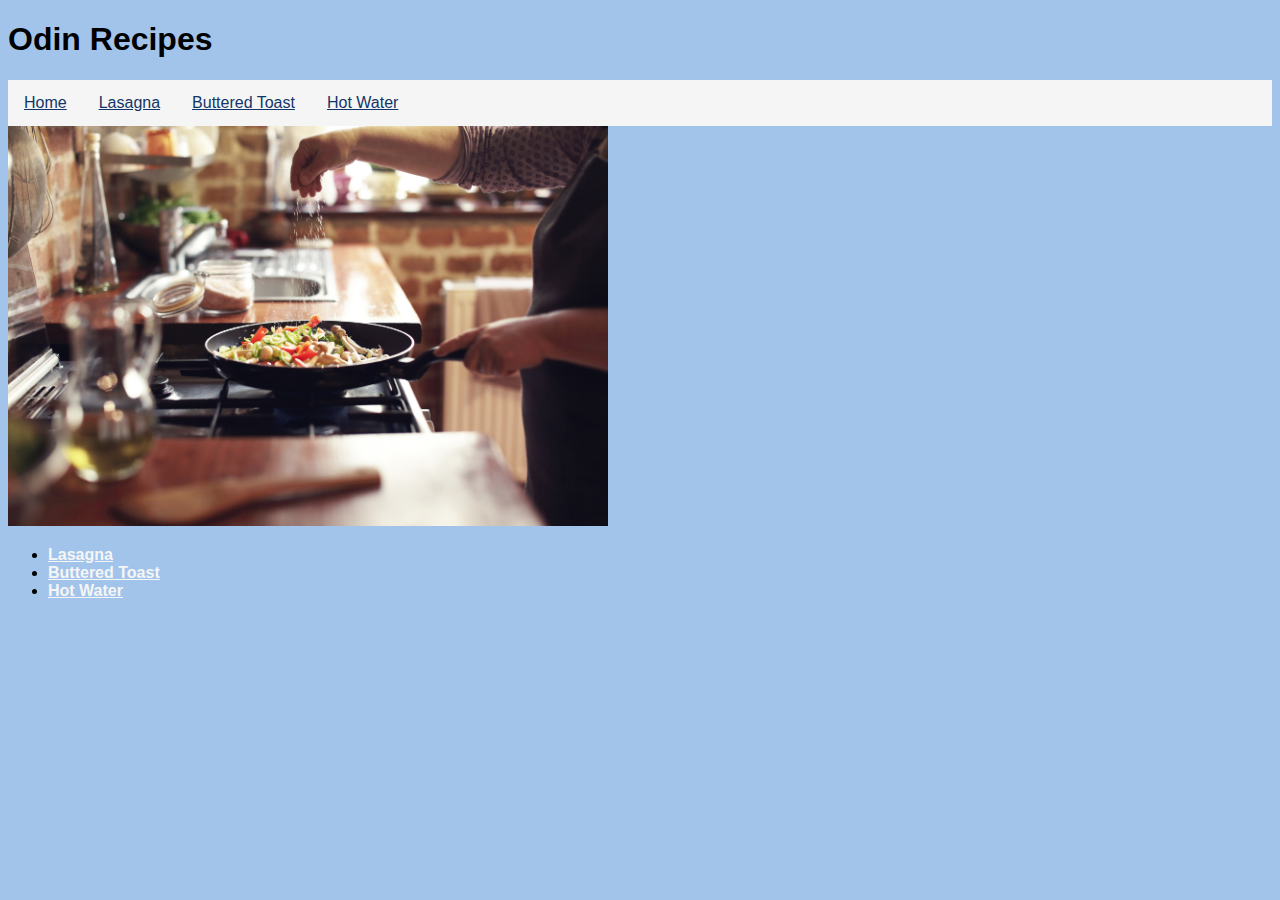
<file: index.html>
<!DOCTYPE html>
<html lang="en">
    <head>
        <meta charset="utf-8">
        <title>Odin Recipes</title>
        <link rel="stylesheet" href="style.css">
    </head>

    <body>
        <h1>Odin Recipes</h1>
        <ul class="navbar">
            <li><a href="index.html">Home</a></li>
            <li><a href="recipes/lasagna.html">Lasagna</a></li>
            <li><a href="recipes/buttered-toast.html">Buttered Toast</a></li>
            <li><a href="recipes/hot-water.html">Hot Water</a></li>
        </ul>
        <img src="images/kitchen.jpg" alt="a rustic wood and brick kitchen with a chef sprinkling spices onto a skillet filled with fresh vegetables" height="400">
        <ul>
            <li><a href="recipes/lasagna.html">Lasagna</a></li>
            <li><a href="recipes/buttered-toast.html">Buttered Toast</a></li>
            <li><a href="recipes/hot-water.html">Hot Water</a></li>
        </ul>
        
    </body>
</html>
</file>
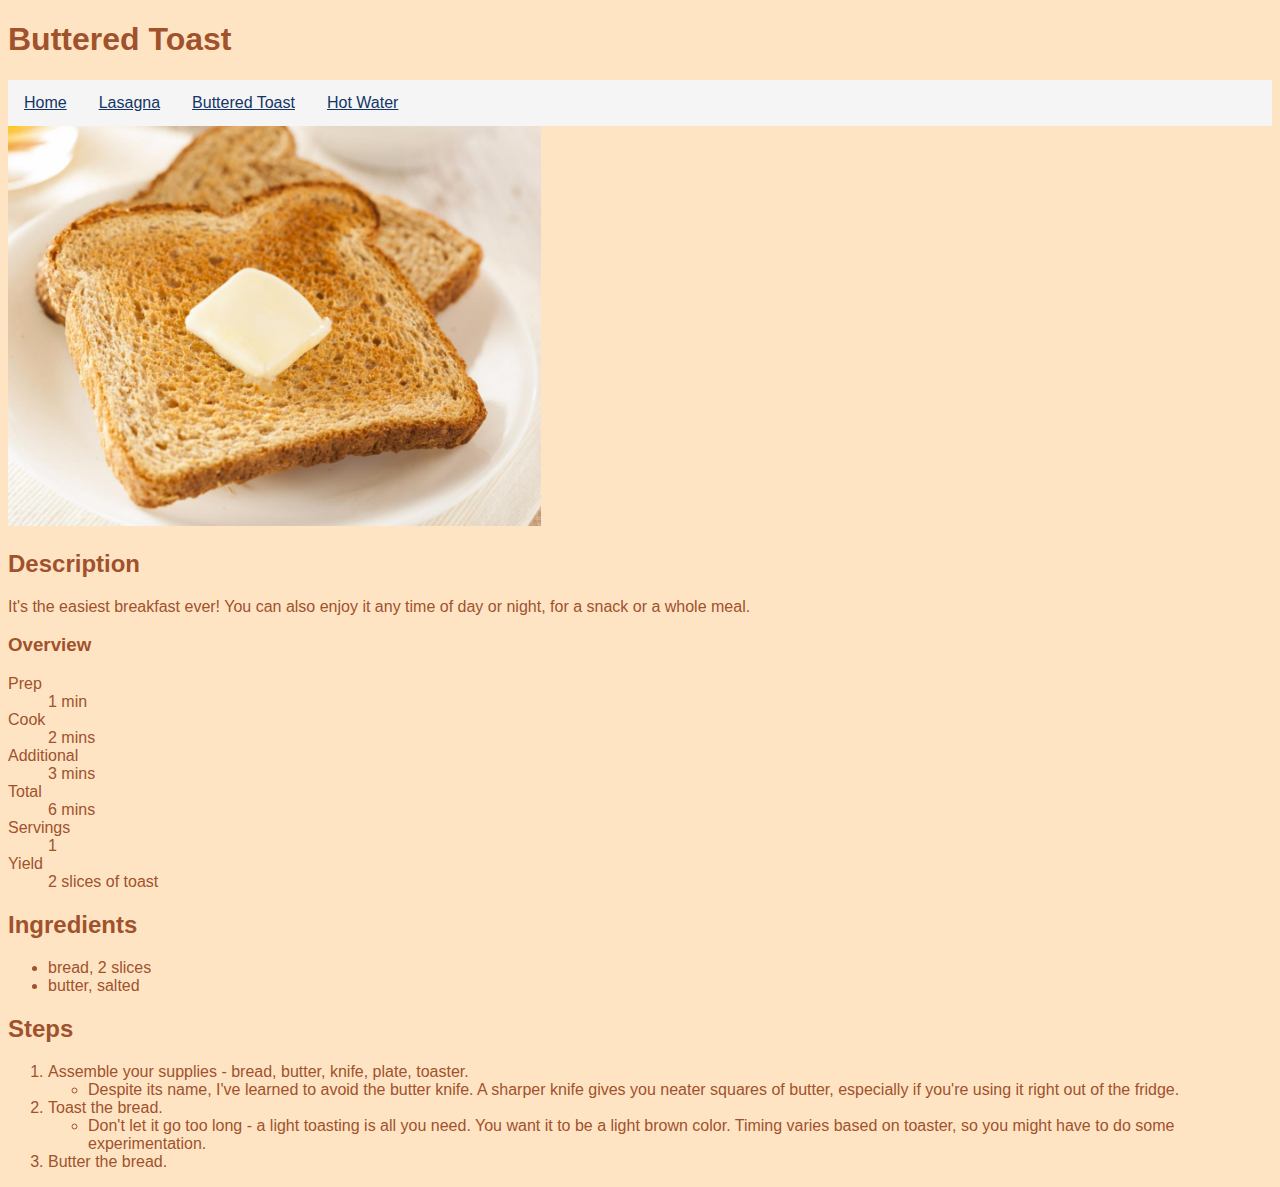
<file: recipes/buttered-toast.html>
<!DOCTYPE html>
<html lang="en">
    <head>
        <meta charset="utf-8">
        <title>Buttered Toast</title>
        <link rel="stylesheet" href="../style.css">
    </head>

    <body class="buttered-toast">
        <h1>Buttered Toast</h1>
        <ul class="navbar">
            <li><a href="../index.html">Home</a></li>
            <li><a href="lasagna.html">Lasagna</a></li>
            <li><a href="buttered-toast.html">Buttered Toast</a></li>
            <li><a href="hot-water.html">Hot Water</a></li>
        </ul>
        <img src="../images/buttered-toast.jpg" alt="perfectly browned fresh toast with a creamy yellow pat of butter" height="400">
        <h2>Description</h2>
        <p>It's the easiest breakfast ever! You can also enjoy it any time of day or night, for a snack or a whole meal.</p>

        <h3>Overview</h3>
        <dl>
            <dt>Prep</dt>
            <dd>1 min</dd>
            <dt>Cook</dt>
            <dd>2 mins</dd>
            <dt>Additional</dt>
            <dd>3 mins</dd>
            <dt>Total</dt>
            <dd>6 mins</dd>
            <dt>Servings</dt>
            <dd>1</dd>
            <dt>Yield</dt>
            <dd>2 slices of toast</dd>
        </dl>

        <h2>Ingredients</h2>
        <ul>
            <li>bread, 2 slices</li>
            <li>butter, salted</li>
        </ul>

        <h2>Steps</h2>
        <ol>
            <li>Assemble your supplies - bread, butter, knife, plate, toaster.
                <ul><li>Despite its name, I've learned to avoid the butter knife. A sharper knife gives you neater squares of butter, especially if you're using it right out of the fridge.</li></ul>
            </li>
            <li>Toast the bread.
                <ul><li>Don't let it go too long - a light toasting is all you need. You want it to be a light brown color. Timing varies based on toaster, so you might have to do some experimentation.</li></ul>
            </li>
            <li>Butter the bread.</li>
        </ol>
    </body>
</html>
</file>
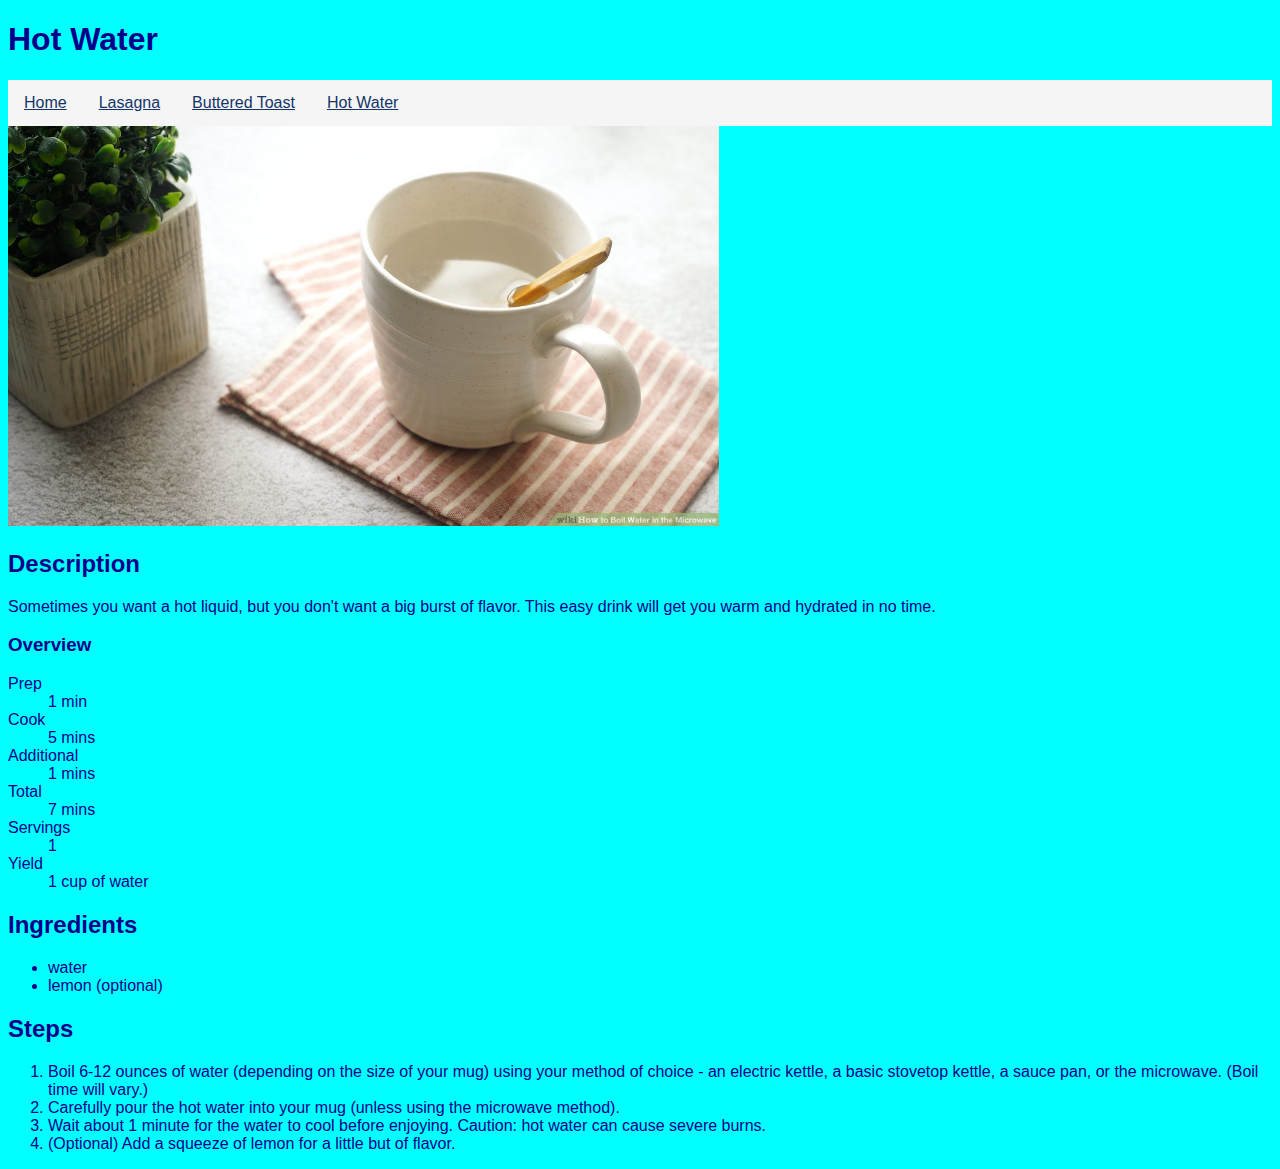
<file: recipes/hot-water.html>
<!DOCTYPE html>
<html lang="en">
    <head>
        <meta charset="utf-8">
        <title>Hot Water</title>
        <link rel="stylesheet" href="../style.css">
    </head>

    <body class="hot-water">
        <h1>Hot Water</h1>
        <ul class="navbar">
            <li><a href="../index.html">Home</a></li>
            <li><a href="lasagna.html">Lasagna</a></li>
            <li><a href="buttered-toast.html">Buttered Toast</a></li>
            <li><a href="hot-water.html">Hot Water</a></li>
        </ul>
        <img src="../images/hot-water.jpg" alt="clear water in a white mug" height="400">
        <h2>Description</h2>
        <p>Sometimes you want a hot liquid, but you don't want a big burst of flavor. This easy drink will get you warm and hydrated in no time.</p>

        <h3>Overview</h3>
        <dl>
            <dt>Prep</dt>
            <dd>1 min</dd>
            <dt>Cook</dt>
            <dd>5 mins</dd>
            <dt>Additional</dt>
            <dd>1 mins</dd>
            <dt>Total</dt>
            <dd>7 mins</dd>
            <dt>Servings</dt>
            <dd>1</dd>
            <dt>Yield</dt>
            <dd>1 cup of water</dd>
        </dl>

        <h2>Ingredients</h2>
        <ul>
            <li>water</li>
            <li>lemon (optional)</li>
        </ul>

        <h2>Steps</h2>
        <ol>
            <li>Boil 6-12 ounces of water (depending on the size of your mug) using your method of choice - an electric kettle, a basic stovetop kettle, a sauce pan, or the microwave. (Boil time will vary.)</li>
            <li>Carefully pour the hot water into your mug (unless using the microwave method).</li>
            <li>Wait about 1 minute for the water to cool before enjoying. Caution: hot water can cause severe burns.</li>
            <li>(Optional) Add a squeeze of lemon for a little but of flavor.</li>
        </ol>
    </body>
</html>
</file>
<file: style.css>
body {
    background-color: rgb(162, 196, 235);
    font-family: "Trebuchet MS", Helvetica, sans-serif;
}

a {
    color: whitesmoke;
    font-weight: bold;
}

.navbar {
    list-style-type: none;
    margin: 0;
    padding: 0;
    overflow: hidden;
    background-color: whitesmoke;
}

.navbar li {
    float: left;
}

.navbar a {
    display: block;
    color: rgb(19, 53, 104);
    text-align: center;
    padding: 14px 16px;
    font-weight: normal;
}

.lasagna {
    background-color: rgb(243, 243, 200);
    color: rgb(189, 39, 39);
}

.lasagna h1 {
    color: rgb(87, 54, 22);
}

.hot-water {
    background-color: aqua;
    color: darkblue;
}

.buttered-toast {
    background-color: bisque;
    color: sienna;
}
</file>
